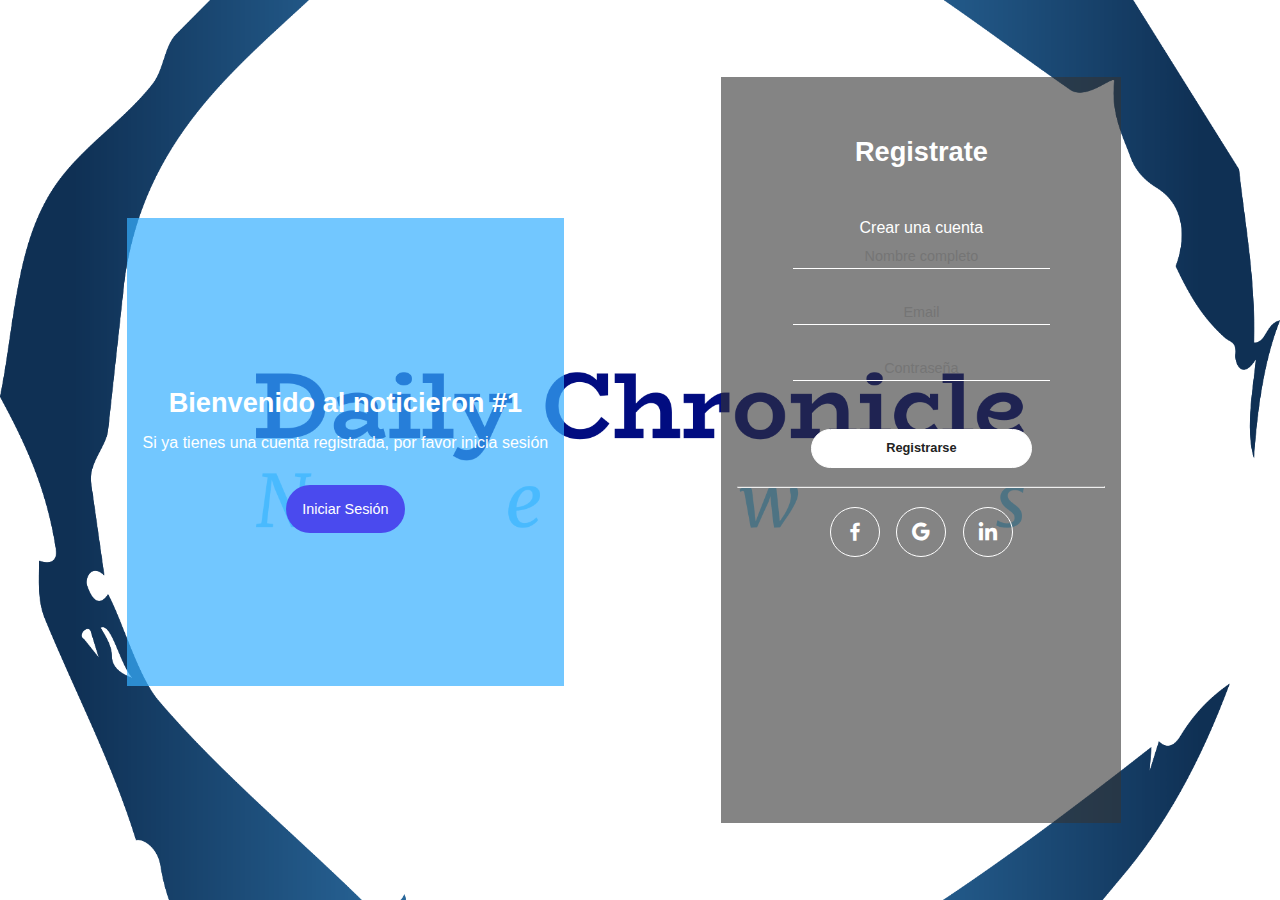
<file: src/main/resources/templates/layout/Login.html>
<!DOCTYPE html>
<html lang="en">

<head>
    <meta charset="UTF-8">
    <meta http-equiv="X-UA-Compatible" content="IE=edge">
    <meta name="viewport" content="width=device-width, initial-scale=1.0">
    <link rel="stylesheet" href="CSS/normalize.css">
    <link rel="stylesheet" href="CSS/estilos.css">
    <link rel="preconnect" href="https://fonts.googleapis.com">
    <link rel="preconnect" href="https://fonts.gstatic.com" crossorigin>
    <link href='https://unpkg.com/boxicons@2.1.1/css/boxicons.min.css' rel='stylesheet'>
    <link href="https://fonts.googleapis.com/css2?family=Staatliches&display=swap" rel="stylesheet">
    <title>Registro</title>
</head>

<body>
    <div class="container-form sign-up">
        <div class="Bienvenido">
            <div class="message">
                <h2>Bienvenido al noticieron #1</h2>
                <p>Si ya tienes una cuenta registrada, por favor inicia sesión</p>
                <button class="sign-up-btn">Iniciar Sesión</button>
            </div>
        </div>
        <form class="formulario">
            <h2 class="crear-cuenta">Registrate</h2>
            <p class="cuenta-gratis">Crear una cuenta</p>
            <input type="text" placeholder="Nombre completo">
            <input type="email" placeholder="Email">
            <input type="password" placeholder="Contraseña">
            <input type="button" value="Registrarse">
            <br>
            <hr>
            <br>
            <div class="iconos">
                <div class="border-icon">
                    <i class='bx bxl-facebook'></i>
                </div>
                <div class="border-icon">
                    <i class='bx bxl-google' ></i>
                </div>
                <div class="border-icon">
                    <i class='bx bxl-linkedin' ></i>
                </div>
            </div>
        </form>
    </div>
    <div class="container-form sign-in">
        <form class="formulario">
            <h2 class="crear-cuenta">Iniciar Sesión</h2>
            <p class="cuenta-gratis">¿Aún no tienes una cuenta?</p>
            <input type="email" placeholder="Email">
            <input type="password" placeholder="Contraseña">
            <input type="button" value="Iniciar sesión">
            <br>
            <hr>
            <br>
            <div class="iconos">
                <div class="border-icon">
                    <i class='bx bxl-facebook'></i>
                </div>
                <div class="border-icon">
                    <i class='bx bxl-google' ></i>
                </div>
                <div class="border-icon">
                    <i class='bx bxl-linkedin' ></i>
                </div>
            </div>
        </form>
        <div class="Bienvenido">
            <div class="message" >
                <h2>Empieza ahora</h2>
                <p>Si aún no tienes una cuenta por favor registrate y empieza a disfruta de las mejores noticias</p>
                <button class="sign-in-btn">Registrarse</button>
            </div>
        </div>
    </div>
    <script src="JS/script.js"></script>
</body>

</html>
</file>
<file: src/main/resources/templates/layout/CSS/estilos.css>
* {
    margin: 0;
    padding: 0;
    box-sizing: border-box;
    font-family: 'Roboto', sans-serif;
}

body {
    height: 100vh;
    display: flex;
    align-items: center;
    justify-content: center;
    background-image: url(../img/icon.png);
    background-position: center;
    background-repeat: no-repeat;
    background-size: cover;
    color: #ffffff;
}



.container-form {
    width: 90%;
    height: 90vh;
    display: flex;
    justify-content: space-around;
    transition:  all .5s ease-out;
}

.Bienvenido {
    display: flex;
    align-items: center;
    text-align: center;
    background-color: rgba(54, 175, 255, 0.7);
    margin-top: 15%;
    margin-bottom: 15%;
}

.message {
    padding: 1rem;
}

.message h2 {
    font-size: 1.7rem;
    padding: 1rem 0;
}

.message button {
    padding: 1rem;
    font-weight: 400;
    background-color: #4a4aee;
    border-radius: 2rem;
    border: none;
    outline: none;
    cursor: pointer;
    font-size: .9rem;
    margin-top: 2rem;
    transition: all .3s ease-in;
    color: #ffffff;
}

.message button:hover {
    background-color: #6464f8;
}

.formulario {
    width: 400px;
    padding: 1rem;
    margin: 2rem;
    background-color: rgb(51, 51, 51, 0.602);
    text-align: center;
}

.crear-cuenta {
    padding: 2.7rem 0;
    font-size: 1.7rem;
}

.iconos {
    width: 200px;
    display: flex;
    justify-content: space-around;
    margin: auto;
}

.border-icon {
    height: 20px;
    width: 20px;
    display: flex;
    align-items: center;
    justify-content: center;
    padding: 1.5rem;
    border: solid thin white;
    border-radius: 50%;
    font-size: 1.5rem;
    transition: all .3s ease-in;
}

.border-icon:hover {
    background-color: #4a4aee;
    cursor: pointer;
}

.cuenta-gratis {
    padding: 0.5rem 0;
}

.formulario input {
    width: 70%;
    display: block;
    margin: auto;
    margin-bottom: 2rem;
    background-color: transparent;
    border: none;
    border-bottom: white thin solid;
    text-align: center;
    outline: none;
    padding: .2rem 0;
    font-size: .9rem;
    color: white;
}

.formulario input[type="button"] {
    width: 60%;
    margin: auto;
    border: solid thin white;
    padding: .7rem;
    border-radius: 2rem;
    background-color: white;
    font-weight: 600;
    margin-top: 3rem;
    font-size: .8rem;
    cursor: pointer;
    color: #222;
}

.sign-in {
    position: absolute;
    opacity: 0;
    visibility: hidden;
}

.sign-in.active {
    opacity: 1;
    visibility: visible;
}

.sign-up.active {
    opacity: 0;
    visibility: hidden;
}

.linea {
    border: none;
    height: 1px;
    background-color: black;
}

/*Web responsive*/
  
  /* Estilos para pantallas pequeñas */
  @media (max-width: 768px) {
    .container-form {
      flex-direction: column;
      width: 100%;
    }
    
    .Bienvenido,
    .formulario {
      margin: 0;
      width: 100%;
    }
    
    .formulario {
      margin-top: 2rem;
    }
    
 
  }
  
  /* Estilos para pantallas medianas y grandes */
  @media (min-width: 769px) {
  }
</file>
